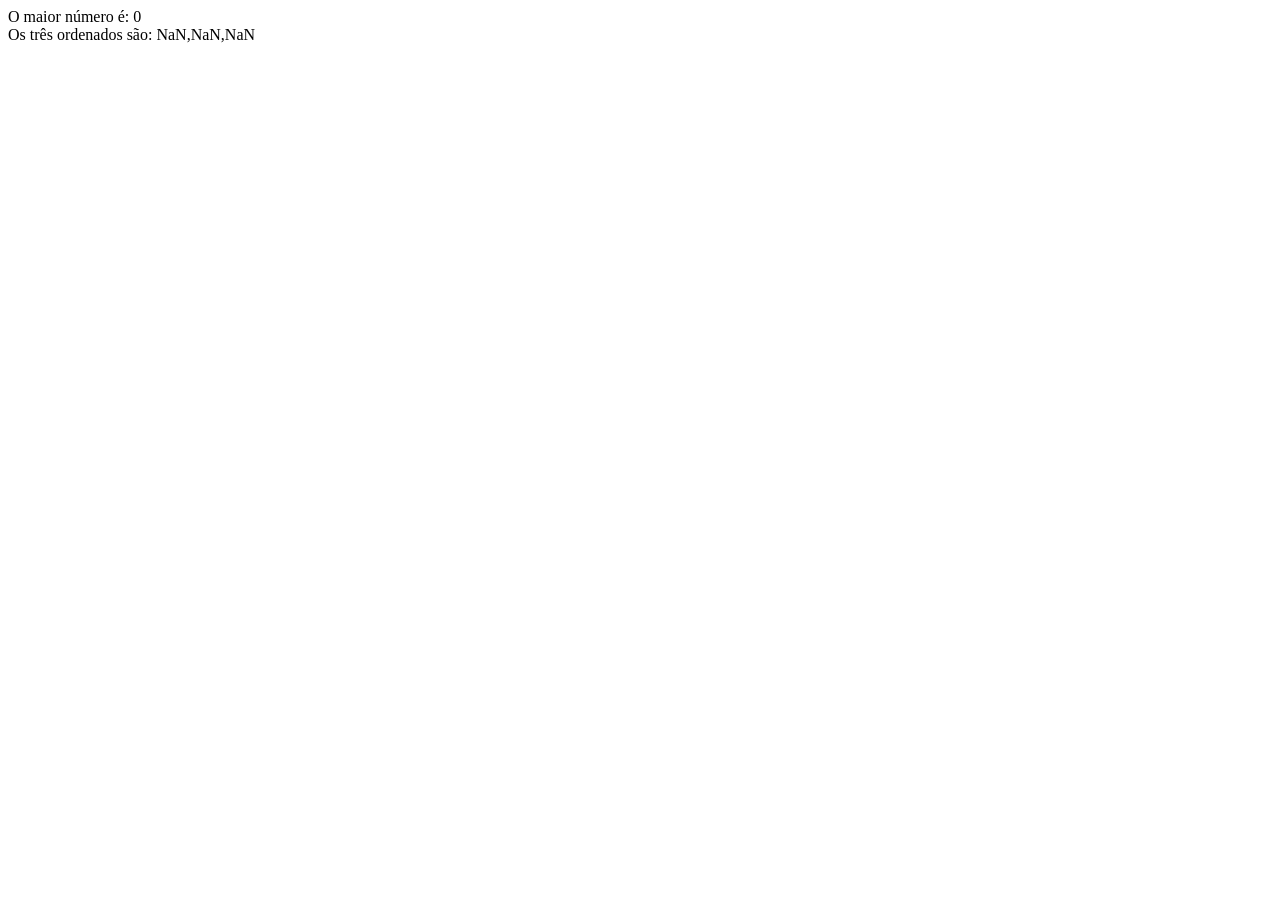
<file: Atividade10/Atividade10.html>
<!DOCTYPE html>
<html lang="en">
<head>
    <meta charset="UTF-8">
    <meta name="viewport" content="width=device-width, initial-scale=1.0">
    <meta http-equiv="X-UA-Compatible" content="ie=edge">
    <title>Atividade 10</title>
</head>
<body>
    <script src="./Atividade10.js"></script>
</body>
</html>
</file>
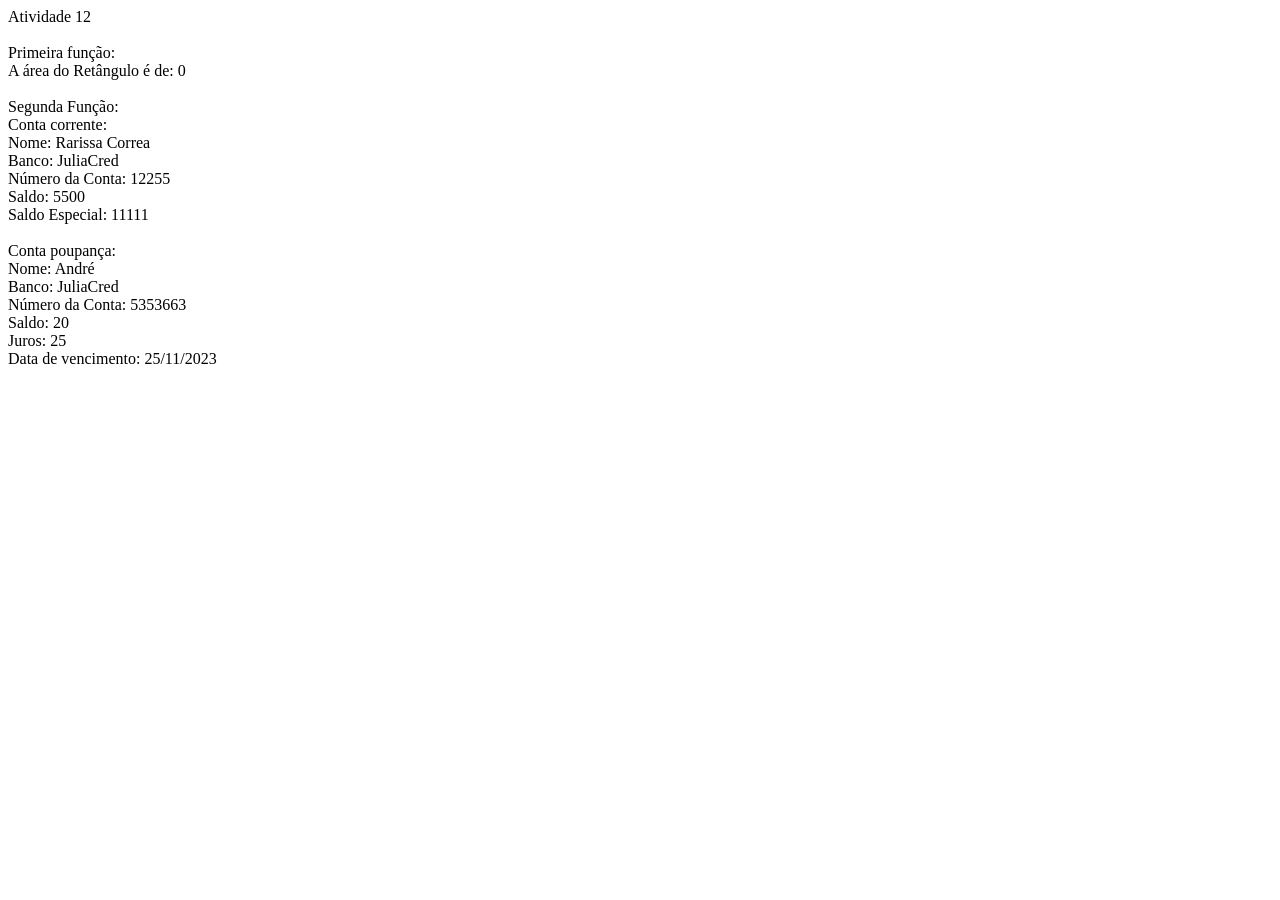
<file: Atividade12/Atividade12.html>
<!DOCTYPE html>
<html lang="en">
<head>
    <meta charset="UTF-8">
    <meta name="viewport" content="width=device-width, initial-scale=1.0">
    <meta http-equiv="X-UA-Compatible" content="ie=edge">
    <title>Atividade12</title>
</head>
<body>
    <script src="Atividade12.js"></script>
</body>
</html>
</file>
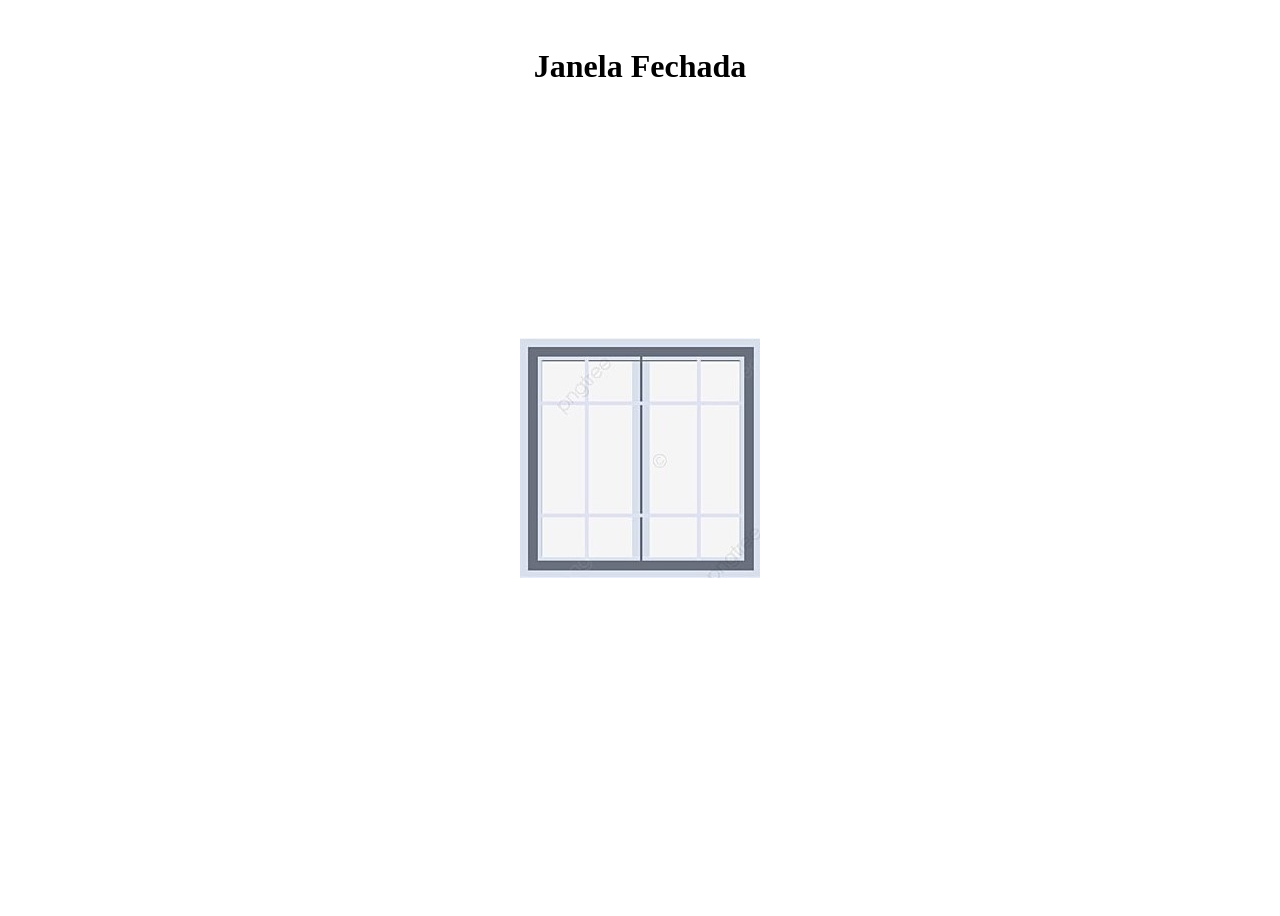
<file: Atividade13/Atividade13.html>
<!DOCTYPE html>
<html lang="pt-br">
<head>
    <meta charset="UTF-8">
    <meta name="viewport" content="width=device-width, initial-scale=1.0">
    <meta http-equiv="X-UA-Compatible" content="ie=edge">
    <title>Atividade 13</title>
    <link rel="stylesheet" href="./style.css">
</head>
<body>
    <h1 id="titulo" class="janela-fechada">Janela Fechada</h1>
    <img id="imagem" src="" alt="Janela">
    <script src="./script.js"></script>
</body>
</html>
</file>
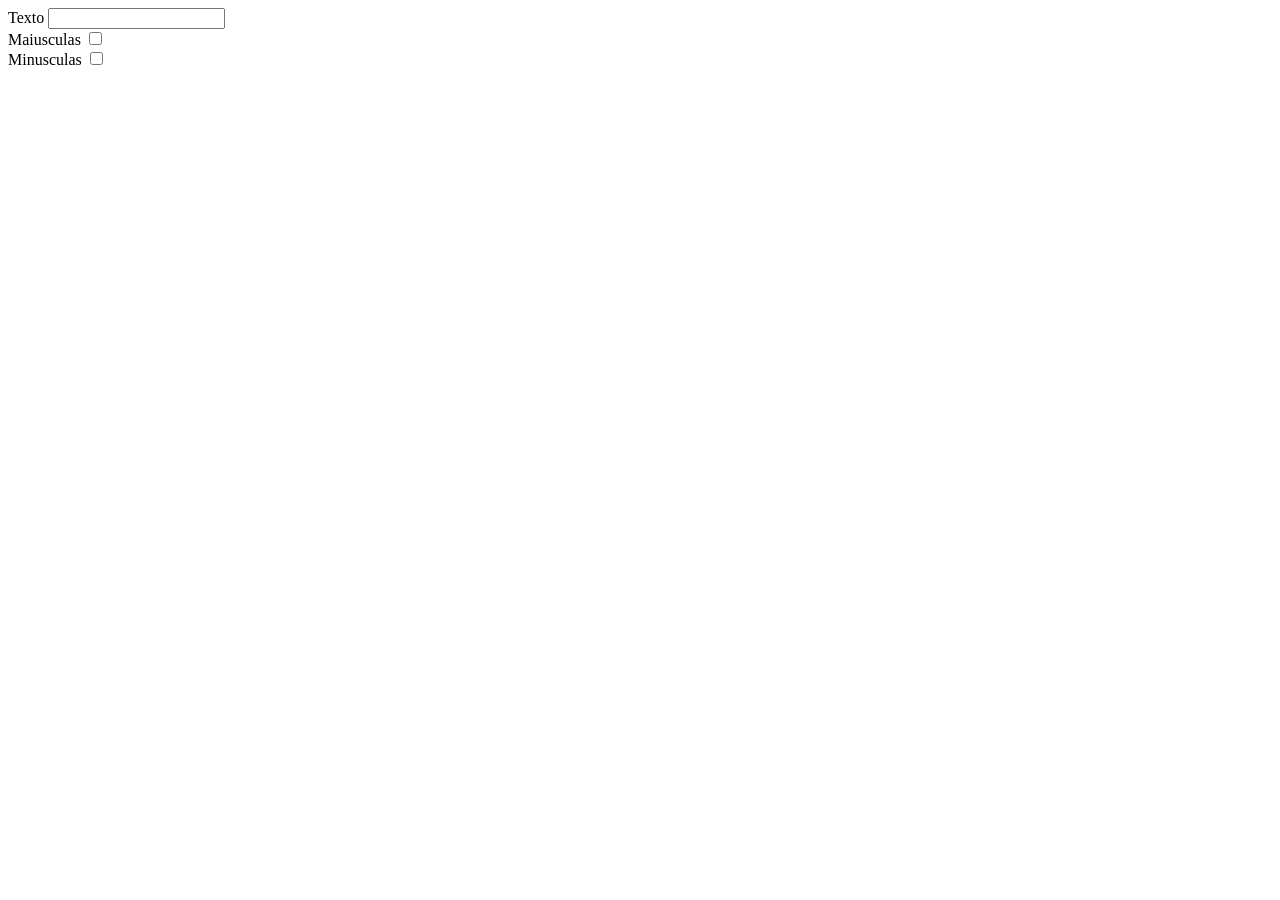
<file: Atividade14/Atividade14.html>
<!DOCTYPE html>
<html lang="pt-br">
<head>
    <meta charset="UTF-8">
    <meta http-equiv="X-UA-Compatible" content="IE=edge">
    <meta name="viewport" content="width=device-width, initial-scale=1.0">
    <title>Atividade13</title>
    <script src="./script.js"></script>
</head>
<body>
    <form name="teste">
        Texto
        <input type="text" id="texto" name="texto"
        size=20>

        <br> Maiusculas
        <input type="checkbox" id="opcao1" name="opcao1"
        value="1" onClick="tudoMaiusc();">

        <br>Minusculas
        <input type="checkbox" id="opcao2" name="opcao2"
        value="2" onClick="tudoMinusc();">
    </form>
</body>
</html>
</file>
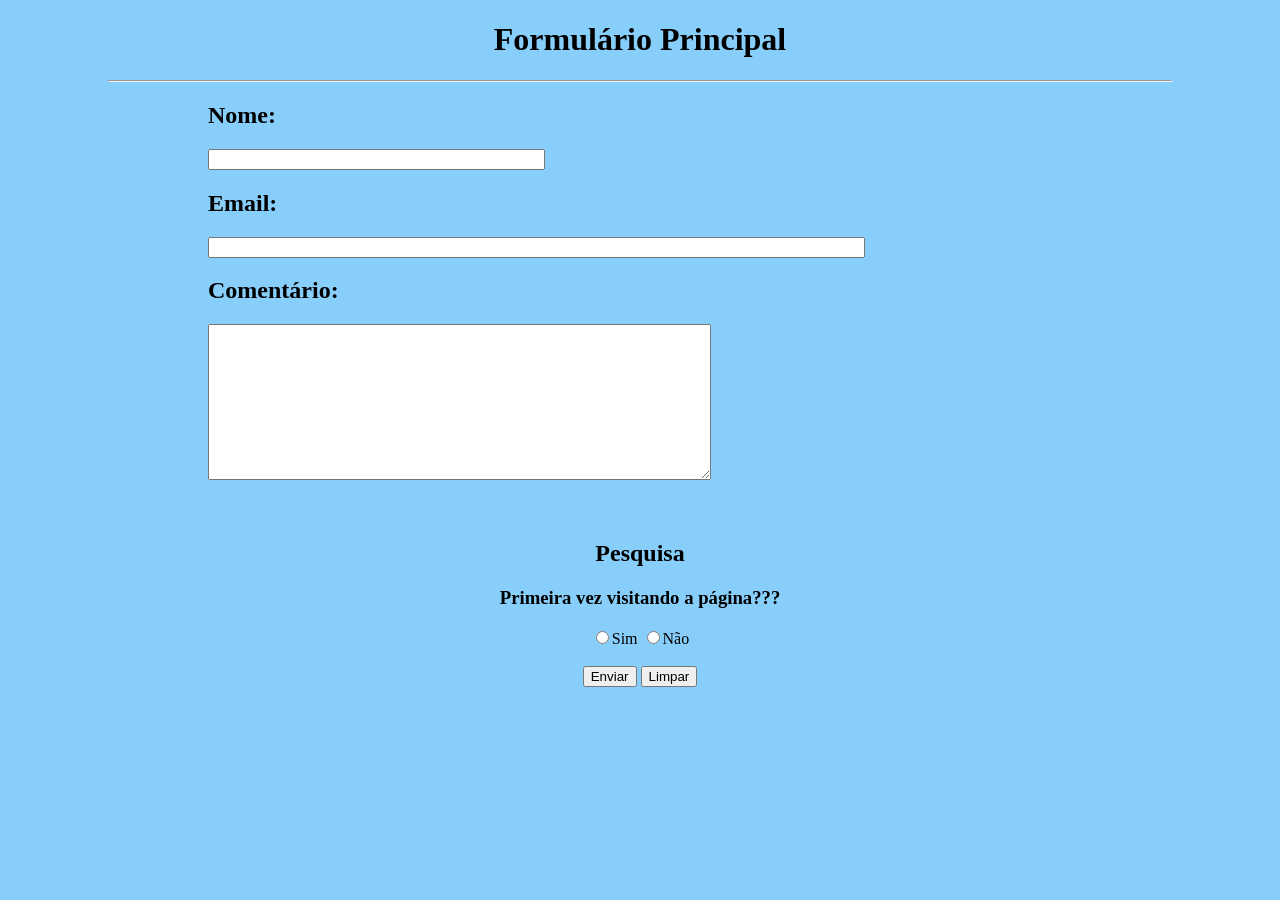
<file: Atividade15/Atividade15.html>
<!DOCTYPE html>
<html lang="pt-br">
<head>
    <meta charset="UTF-8">
    <meta http-equiv="X-UA-Compatible" content="IE=edge">
    <meta name="viewport" content="width=device-width, initial-scale=1.0">
    <title>Atividade 14</title>
    <link rel="stylesheet" href="style.css">
    <script src="./script.js"></script>
</head>
<body>
    <h1>Formulário Principal </h1>
    <hr>

    <form name="formulario">
        <h2>Nome:</h2>
        <input type="text" id="nome" name="nome"
            size=40 minlength="10">

        <br>

        <h2>Email:</h2>
        <input type="text" id="email" name="email"
            size=80>

        <br>

        <h2>Comentário:</h2>
        <textarea id="comentario" name="comentario"
        cols="60" rows="10"></textarea>
    </form>

    <br><br>

    <h2 class="pesquisa">Pesquisa</h2>
    <h3>Primeira vez visitando a página???</h3>

    <div class="radiob"><input type="radio" id="sim" name="radiob">Sim
    <input type="radio" id="nao" name="radiob">Não</div>

    <br>

    <div class="botoes"><button id="enviar" name="enviar" onclick="validar()">Enviar</button>
    <button id="limpar" name="limpar" type="button" onclick="limpar()">Limpar</button>
    </div>
</body>
</html>
</file>
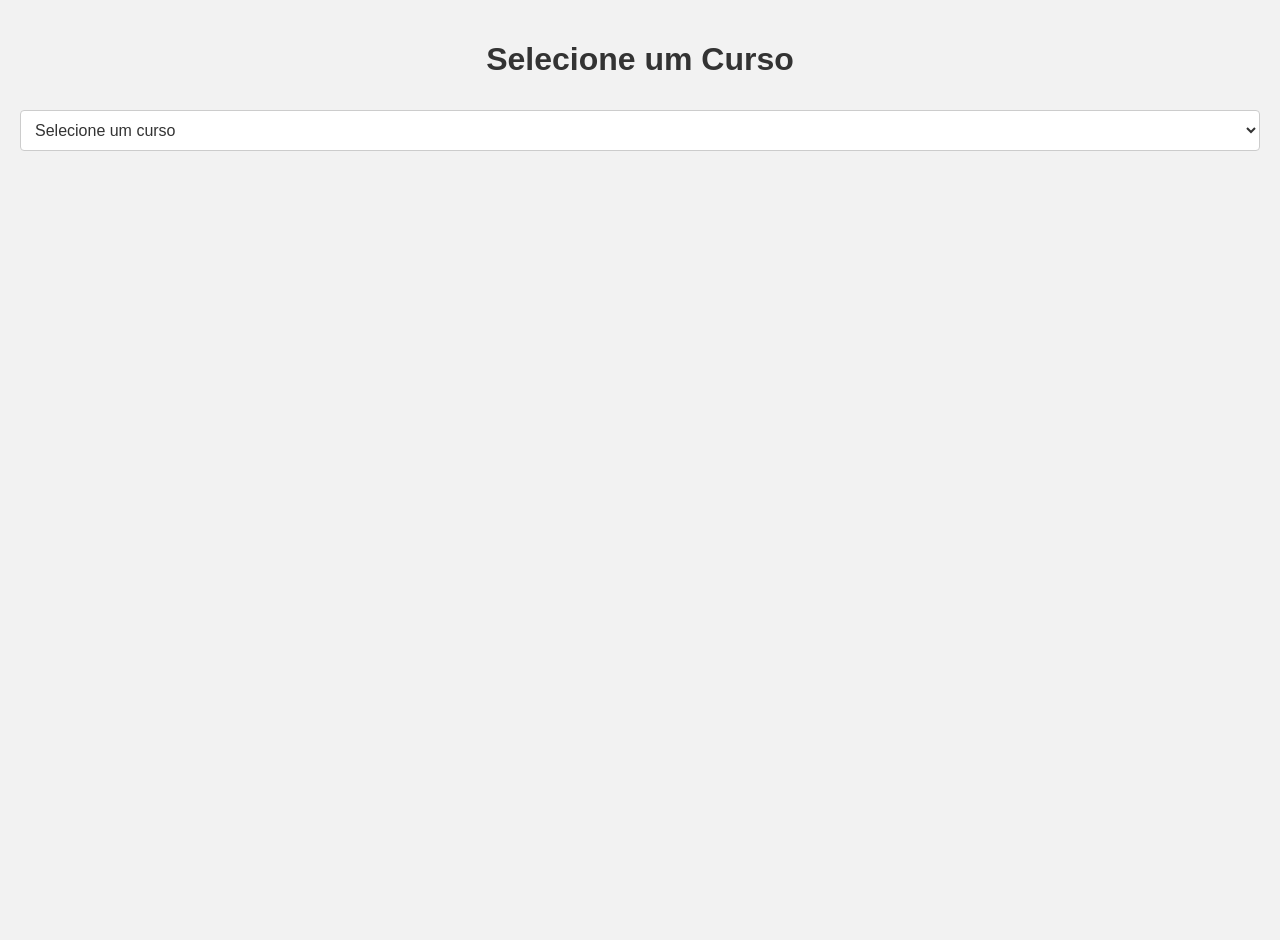
<file: Atividade16/indez.html>
<!DOCTYPE html>
<html lang="en">
<head>
    <meta charset="UTF-8">
    <meta http-equiv="X-UA-Compatible" content="IE=edge">
    <meta name="viewport" content="width=device-width, initial-scale=1.0">
    <link rel="stylesheet" href="style.css">
    <title>Seleção de Curso</title>
    <script>
        function abrirJanela() {
            var select = document.getElementById("cursos");
            
            var cursoSelecionado = select.options[select.selectedIndex].text;
            var confirmacao = confirm("Deseja abrir a janela com o curso: " + cursoSelecionado + "?");

            if (confirmacao) {
                var url;
                if (select.value === "1") {
                    url = "http://fatecsorocaba.edu.br/curso_ads.asp";
                } else if (select.value === "2") {
                    url = "http://fatecsorocaba.edu.br/curso_ea.asp";
                } else if (select.value === "3") {
                    url = "http://fatecsorocaba.edu.br/curso_fm.asp";
                }

                if (url) {
                    var janela = window.open(url, "_blank", "width=600,height=300");
                }
            }
        }
    </script>
</head>
<body>
    <h1>Selecione um Curso</h1>
    <select id="cursos" onchange="abrirJanela()">
        <option value="">Selecione um curso</option>
        <option value="1">Análise e Desenvolvimento de Sistemas</option>
        <option value="2">Eletrônica Automotiva</option>
        <option value="3">Fabricação Mecânica</option>
    </select>
</body>
</html>
</file>
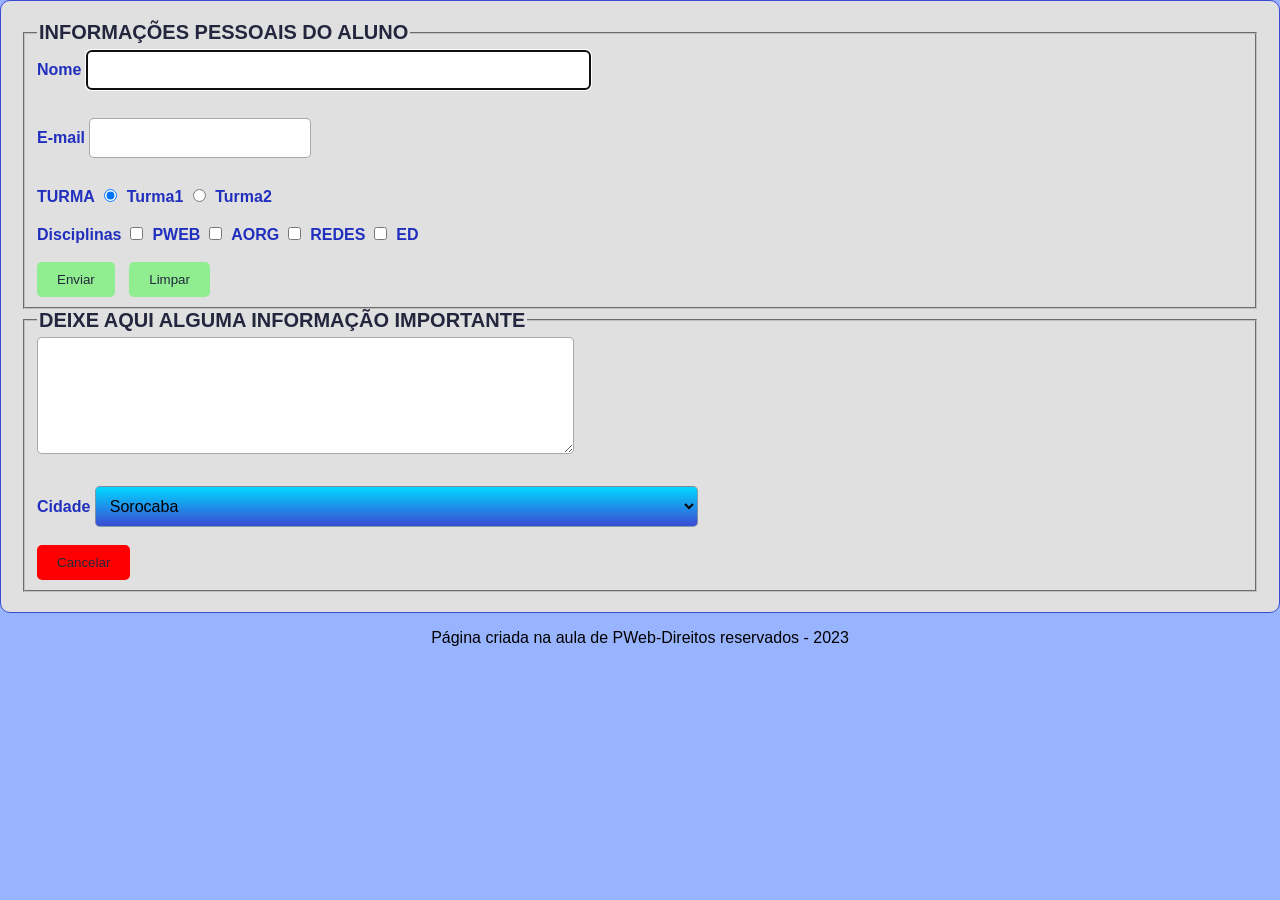
<file: Atividade4/Atividade4.html>
<!DOCTYPE html>
<html lang="en">
<head>
    <meta charset="UTF-8">
    <meta name="viewport" content="width=device-width, initial-scale=1.0">
    <meta http-equiv="X-UA-Compatible" content="ie=edge">
    <link rel="stylesheet" href="Atividade4.css">
    <title>Exercicio de forms e CSS</title>
</head>
<body>
    <main>
        <form action="" id="formulario">
            <section>
                <fieldset>
                    <legend>INFORMAÇÕES PESSOAIS DO ALUNO</legend>
                    <label for="nome">Nome</label>
                    <input type="text" id="nome" name="nome" required size="50" maxlength="50" autofocus>
                    <br>
                    <br>
                    <label for="email">E-mail</label>
                    <input type="email" id="email" name="email" required>
                    <br>
                    <br>
                    <label for="turma">TURMA</label> 

                    <input type="radio" name="turma" id="turma1" checked/>
                    <label for="turma1">Turma1</label>

                    <input type="radio" id="turma2" name="turma"/>
                    <label for="turma2"> Turma2</label>

                    <br>
                    <br>
                    <label for="disciplinas">Disciplinas</label>

                    <input type="checkbox" id="pweb" name="disciplinas" value="pweb"/>
                    <label for="pweb">PWEB</label>

                    <input type="checkbox" id="aorg" name="disciplinas" value="aorg"/>
                    <label for="aorg">AORG</label>

                    <input type="checkbox" id="redes" name="disciplinas" value="redes"/>
                    <label for="redes">REDES</label>

                    <input type="checkbox" id="ed" name="disciplinas" value="ed">
                    <label for="ed">ED</label>
                    <br>
                    <br>
                    <input type="submit" value="Enviar"/>
                    <button type="reset">Limpar</button>
                </fieldset>
                <fieldset>
                    <legend>DEIXE AQUI ALGUMA INFORMAÇÃO IMPORTANTE</legend>
                    <textarea name="mensagem" id="mensagem" cols="50" rows="5"></textarea>
                    <br>
                    <br>
                    <label for="cidade">Cidade</label>
                    <select name="cidade" id="cidade">
                        <option value="Sorocaba">Sorocaba</option>
                        <option value="votoramtim">Votoramtim</option>
                        <option value="Campos do Jordão">Campos do Jordão</option>
                        <option value="Curitiba">Curitiba</option>
                        <option value="Tatui">Tatui</option>
                        <option value="Piedade">Piedade</option>
                        <option value="Brasilia">Brasilia</option>
                        <option value="Capela do Alto">Capela do Alto</option>
                    </select>
                    <br>
                    <br>
                    <button type="button">Cancelar</button>
                </fieldset>
            </section>
        </form>
    </main>
    <footer id="rodape">
        <p>Página criada na aula de PWeb-Direitos reservados - 2023</p>
    </footer>
</body>
</html>
</file>
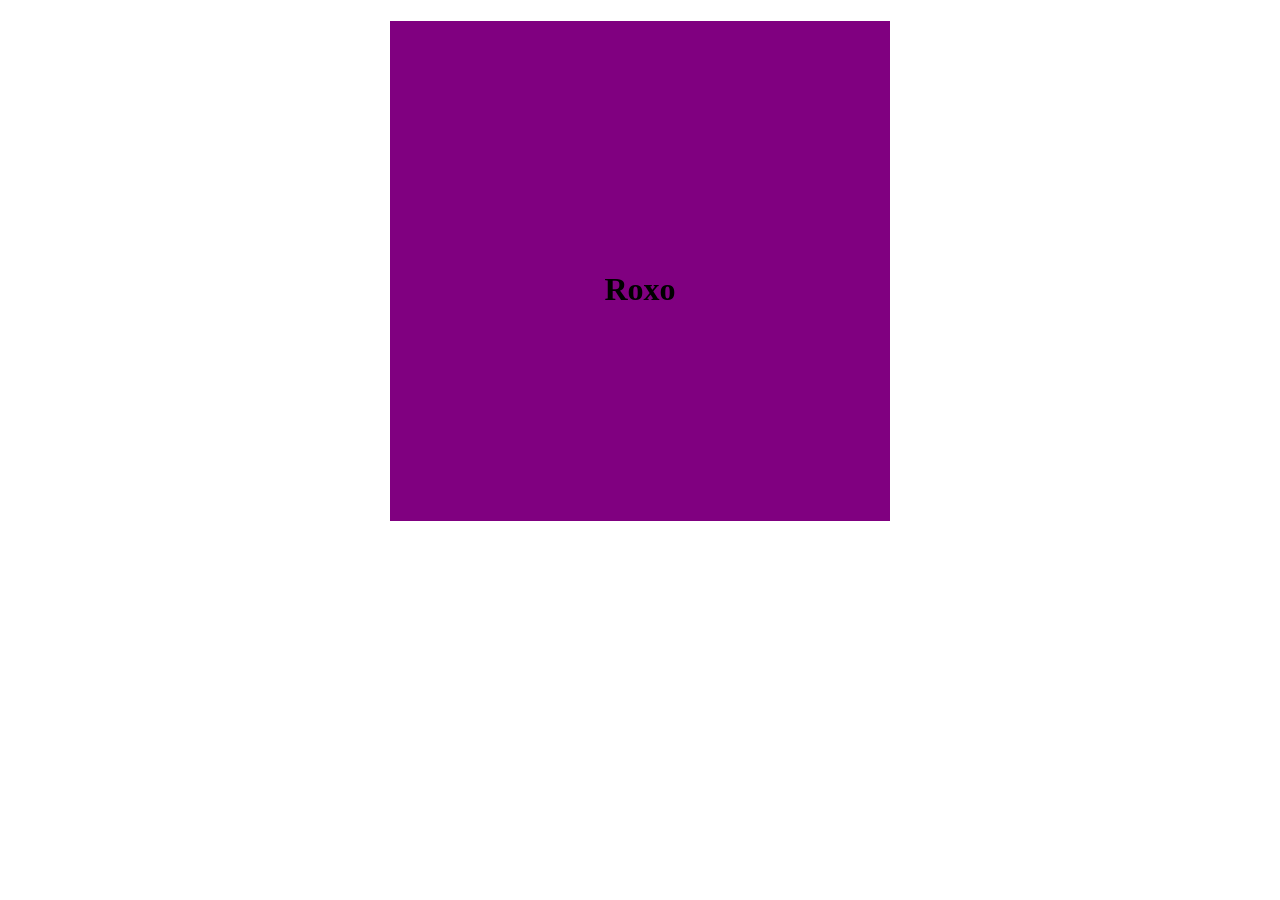
<file: Atividade6/Atividade6.html>
<!DOCTYPE html>
<html lang="pt-br">
<head>
    <meta charset="UTF-8">
    <meta name="viewport" content="width=device-width, initial-scale=1.0">
    <meta http-equiv="X-UA-Compatible" content="ie=edge">
    <title>Atividade 6</title>
    <link rel="stylesheet" href="Atividade6.css">
</head>

<body>
    <div class="div-simples">
        <h1 class="Cores"></h1>
    </div>    
</body>

</html>
</file>
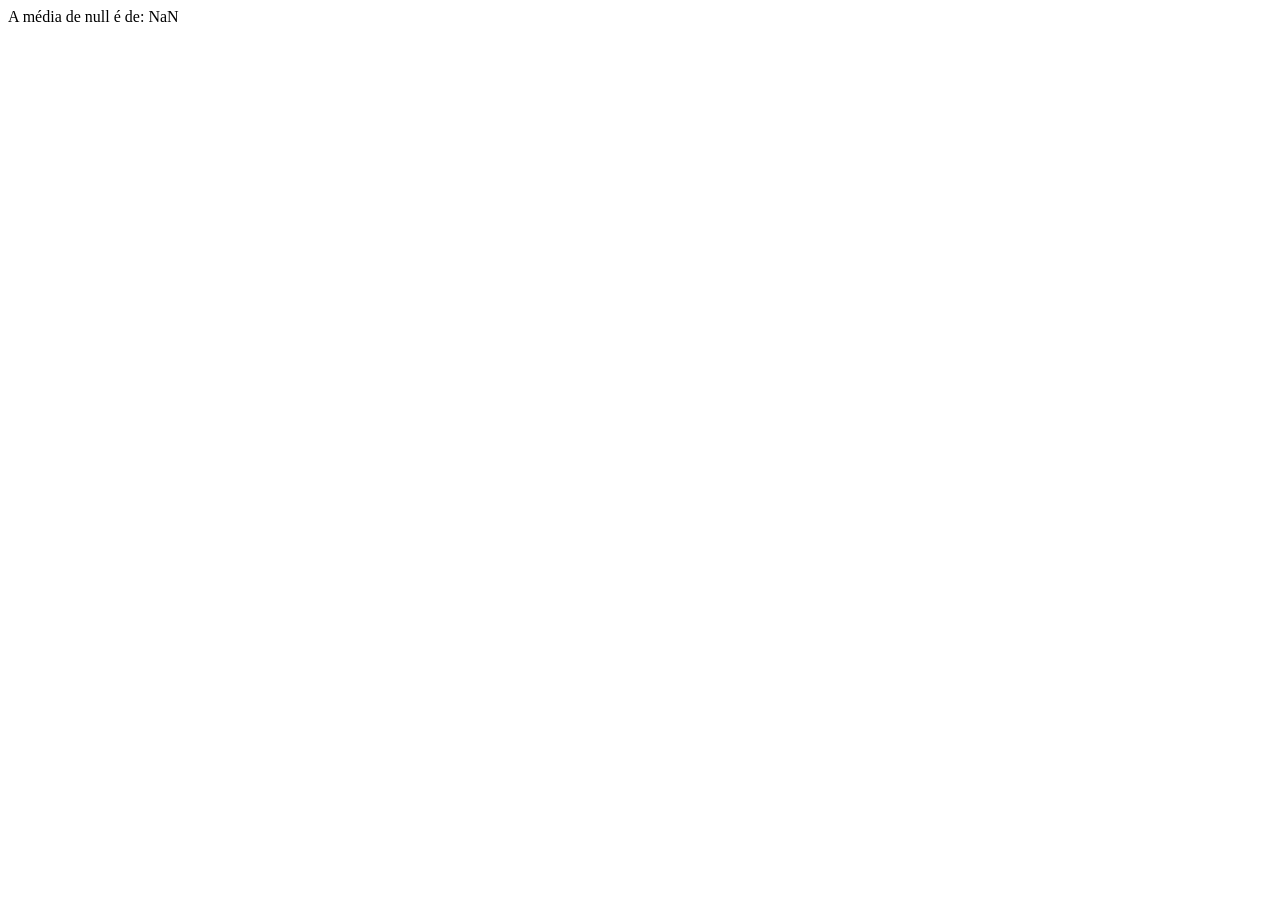
<file: Atividade7/Media.HTML>
<!DOCTYPE html>
<html lang="en">
<head>
    <meta charset="UTF-8">
    <meta name="viewport" content="width=device-width, initial-scale=1.0">
    <meta http-equiv="X-UA-Compatible" content="ie=edge">
    <title>Atividade 7 Media</title>
</head>
<body>
    <script src="./Media.js"></script>
</body>
</html>
</file>
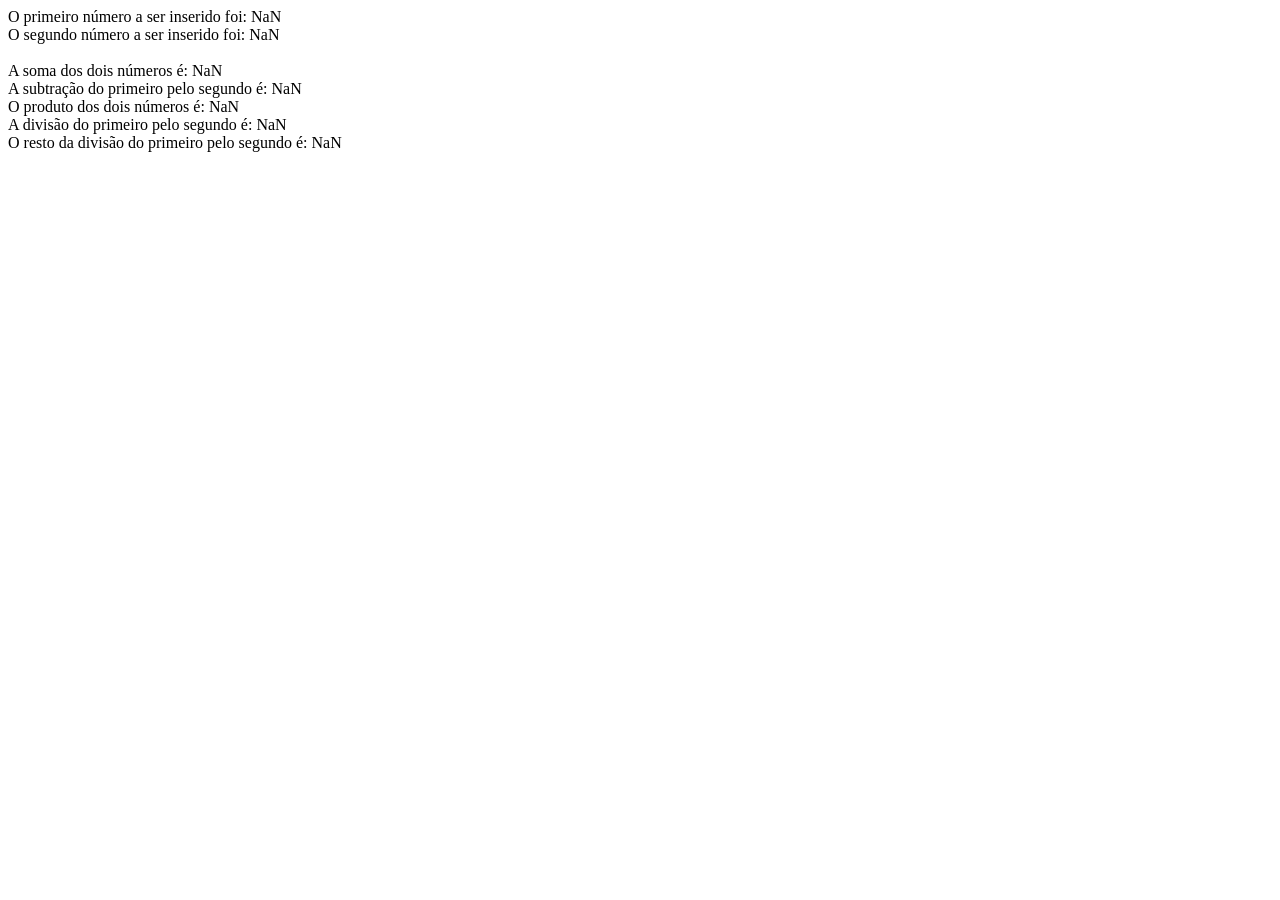
<file: Atividade7/Operacoes.html>
<!DOCTYPE html>
<html lang="en">
<head>
    <meta charset="UTF-8">
    <meta name="viewport" content="width=device-width, initial-scale=1.0">
    <meta http-equiv="X-UA-Compatible" content="ie=edge">
    <title>Document</title>
    <script src="./Operacoes.js"></script>
</head>
<body>
    
</body>
</html>
</file>
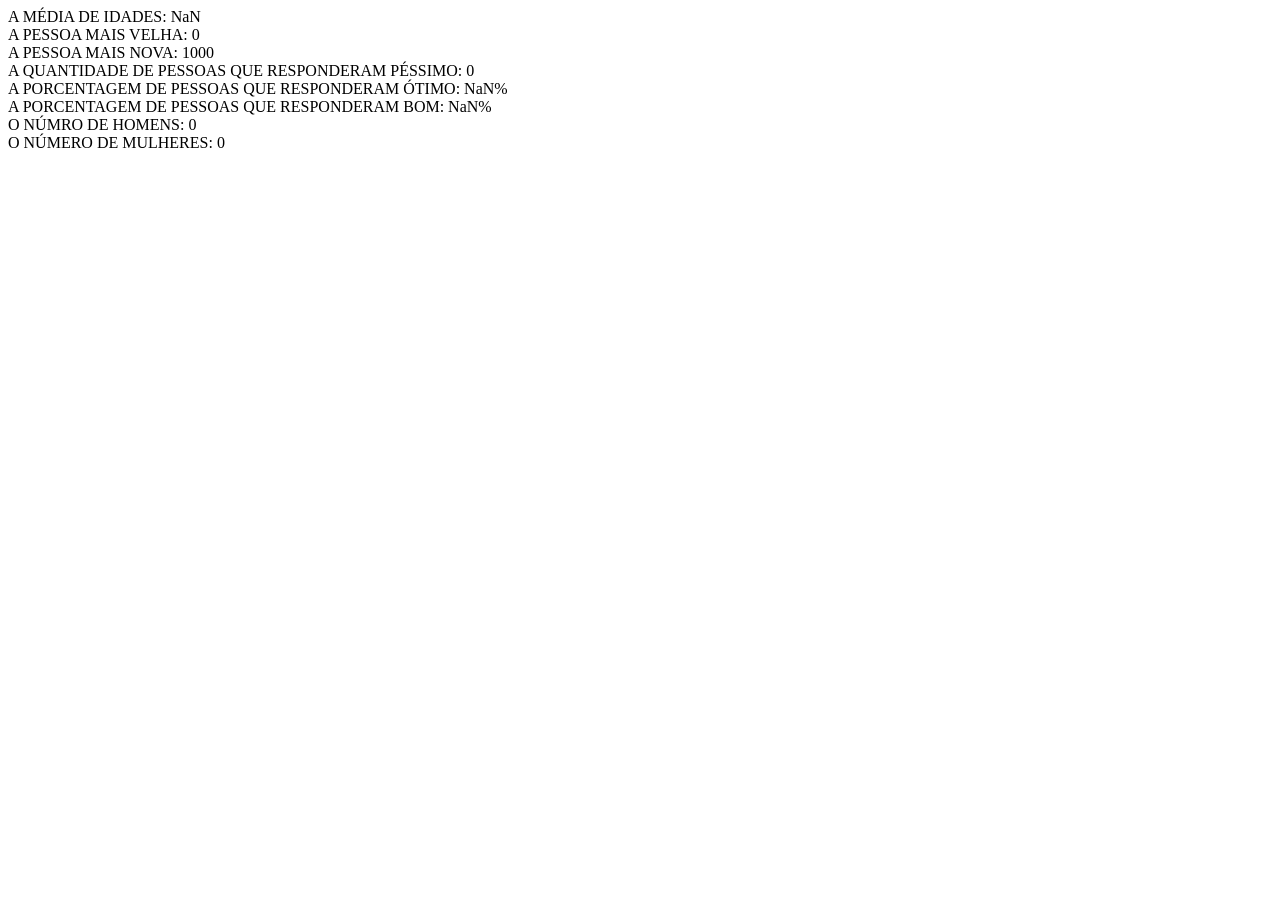
<file: Atividade9/Atividade9.html>
<!DOCTYPE html>
<html lang="en">
<head>
    <meta charset="UTF-8">
    <meta name="viewport" content="width=device-width, initial-scale=1.0">
    <meta http-equiv="X-UA-Compatible" content="ie=edge">

    <title>Atividade 9</title>
</head>
<body>
     <script src="./Atividade9.js"></script>
</body>
</html>
</file>
<file: Atividade13/style.css>
body {
    display: flex;
    flex-direction: column;
    align-items: center;
    justify-content: center;
    height: 100vh;
  }
  
  h1 {
    position: absolute;
    top: 5%;
    left: 50%;
    transform: translate(-50%, -50%);
    z-index: 1;
}
  
  img {
    display: block;
    margin: 0 auto;
  }
</file>
<file: Atividade15/style.css>
body{
    background-color: lightskyblue;
}

h1 { 
    text-align:center; 
}

.pesquisa {
    text-align: center;
}

h3 {
    text-align: center;
}

hr {
    margin-left: 100px;
    margin-right: 100px;
}

form{
    margin-left: 200px;
}

@media (max-width: 600px) {
    form {
        margin-left: 0;
        width: 100%;
    }
}

.radiob {
    text-align: center;
    color: black;
}

.botoes {
    text-align: center;
}
</file>
<file: Atividade16/style.css>
body {
    font-family: Arial, sans-serif;
    background-color: #f2f2f2;
    margin: 0;
    padding: 20px;
    display: flex;
    flex-direction: column;
    align-items: top;
    justify-content: top;
    height: 100vh;
  }
  
  h1 {
    text-align: center;
    color: #333;
  }
  
  select {
    display: block;
    width: 100%;
    padding: 10px;
    border: 1px solid #ccc;
    border-radius: 4px;
    margin-top: 10px;
    font-size: 16px;
    background-color: #fff;
    color: #333;
  }
  
  option {
    padding: 100px;
  }
</file>
<file: Atividade4/Atividade4.css>
body {
    margin: 0;
    padding: 0;
    font-family: Arial, Helvetica, sans-serif;
    background-color: rgb(153, 180, 255);
}

#formulario{
    margin: 30px, auto;
    padding: 20px;
    background-color: #E0E0E0;
    border: 1px solid #3B4AD4;
    border-radius: 10px;
}

label{
    font-size: 16px;
    font-weight: bold;
    color: rgb(32, 47, 189);
}

input[type="text"],
input[type="email"],
textarea{
    padding: 10px;
    border: 1px solid rgba(148, 148, 148, 0.8);
    border-radius: 5px;
    font-size: 16px;
    margin-bottom: 10px;
}

input[type="radio"],
input[type="checkbox"]
{
    margin-right: 5px;
}

input[type="submit"],
button[type="reset"],
button[type="button"]{
    padding: 10px 20px;
    border: none;
    border-radius: 5px;
    color: rgb(36, 38, 61);
    background-color: lightgreen;
    cursor: pointer;
    margin-right: 10px;
}

button[type="button"]
{
    background-color: red;
}

select{
    padding: 10px;
    border: 1px solid rgba(148, 148, 148, 0.8);
    border-radius: 5px;
    font-size: 16px;
    width: 50%;
    background-image: linear-gradient(to bottom, #00d9ff, #3B4AD4);
}
select:focus{
    outline: 2px solid lightskyblue;
    border-color: mediumblue;
}

legend{
    font-size: 20px;
    font-weight: bold;
    color: rgb(36, 38, 61);
}

input:invalid{
    border-color: 2px red;
}

#rodape{
    margin: 0 auto;
    text-align: center;
}
</file>
<file: Atividade6/Atividade6.css>
.div-simples {
    width: 500px;
    height: 500px;
    margin: auto;
}
.Cores{
    position: relative;
    top: 50%;
    text-align: center;
}

@media (min-width: 0px) and (max-width: 420px) {
    .div-simples {
        background-color: gray;
    }

    .Cores::after {
        content: "Cinza";
    }
}

@media (min-width: 421px) and (max-width: 768px) {
    .div-simples {
        background-color:orange;
    }

    .Cores::after {
        content: "Laranja";
    }
}

@media (min-width: 769px) and (max-width: 1024px) {
    .div-simples {
        background-color: rgb(233, 53, 137);
    }

    .Cores::after {
        content: "Rosa";
    }
}

@media (min-width: 1025px) and (max-width: 1080px) {
    .div-simples {
        background-color:red;
    }

    .Cores::after {
        content: "Vermelho";
    }
}

@media (min-width: 1081px) and (max-width: 1366px) {
    .div-simples {
        background-color:purple;
    }

    .Cores::after {
        content: "Roxo";
    }
}

@media (min-width: 1367px) and (max-width: 1920px) {
    .div-simples {
        background-color:yellow;
    }

    .Cores::after {
        content: "Amarelo";
    }
}

@media (min-width: 1921px) {
    .div-simples {
        background-color:brown;
    }

    .Cores::after {
        content: "Marrom";
    }
}
</file>
